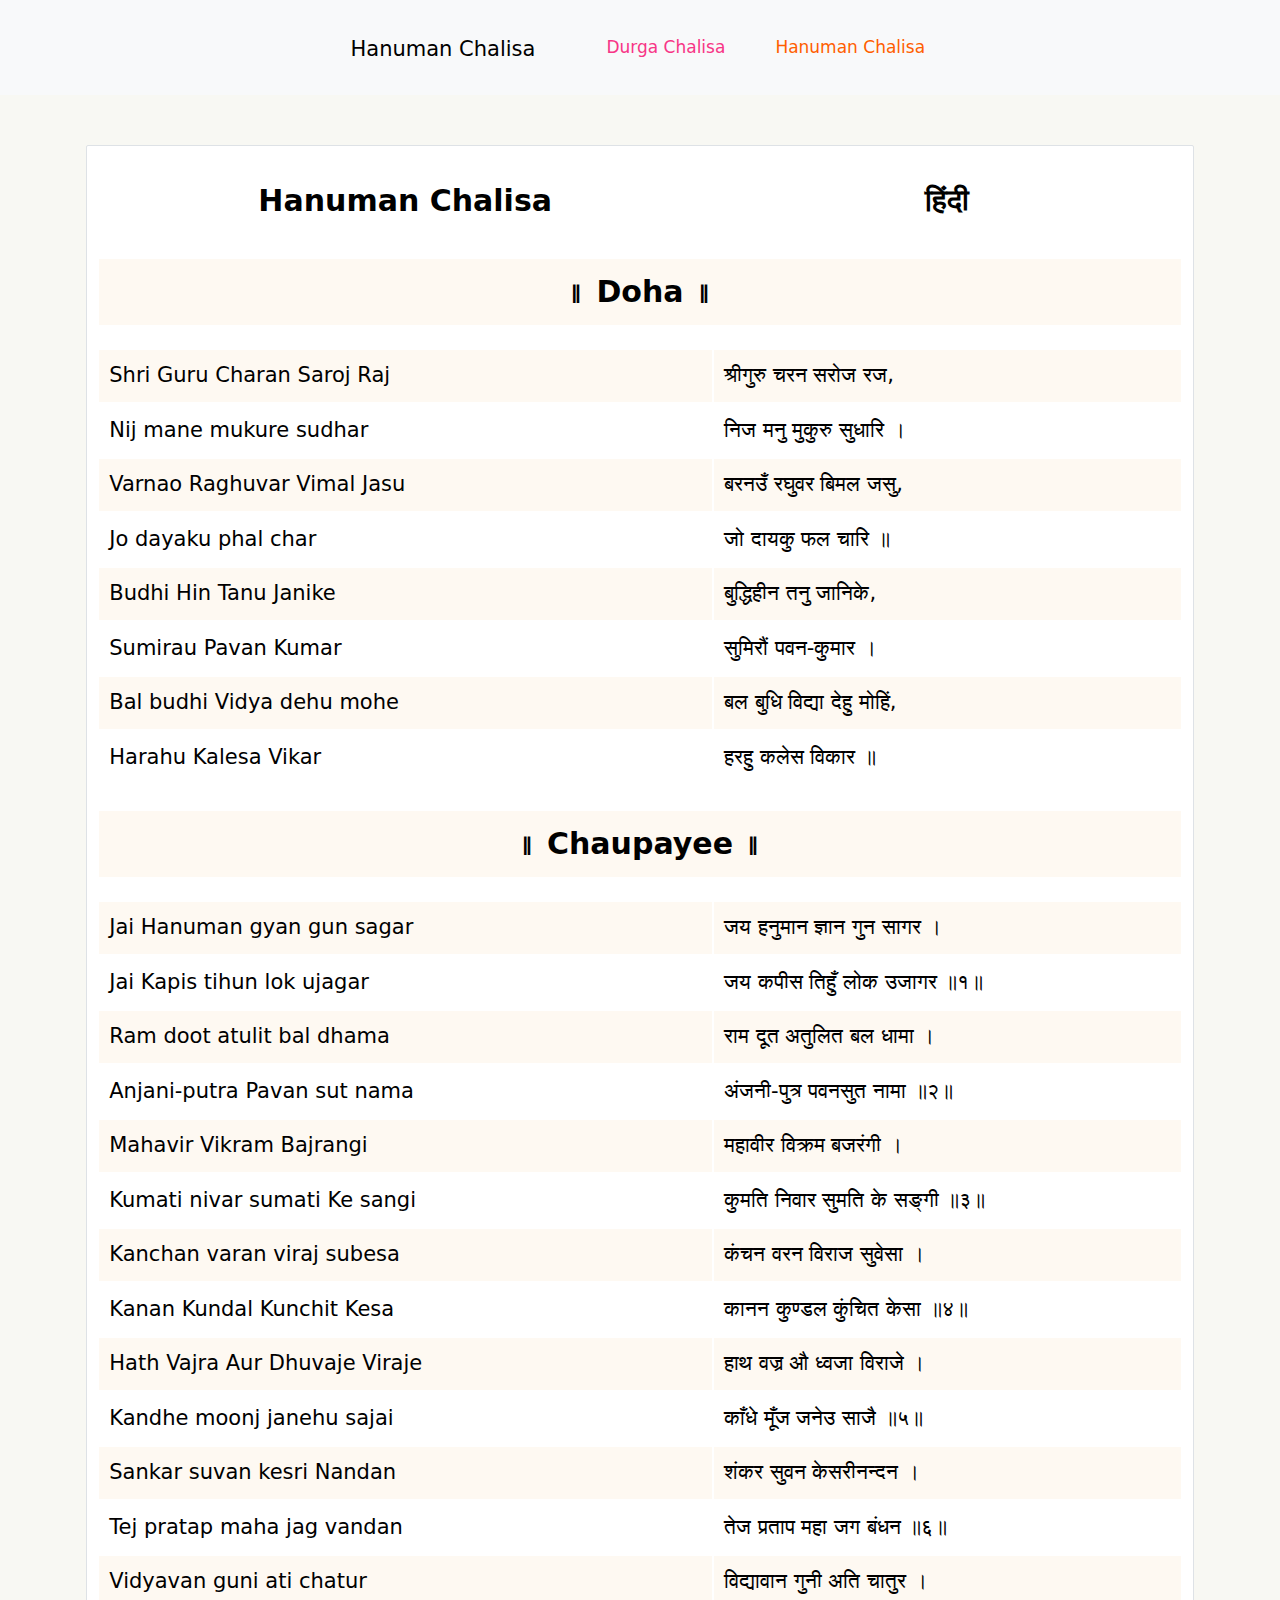
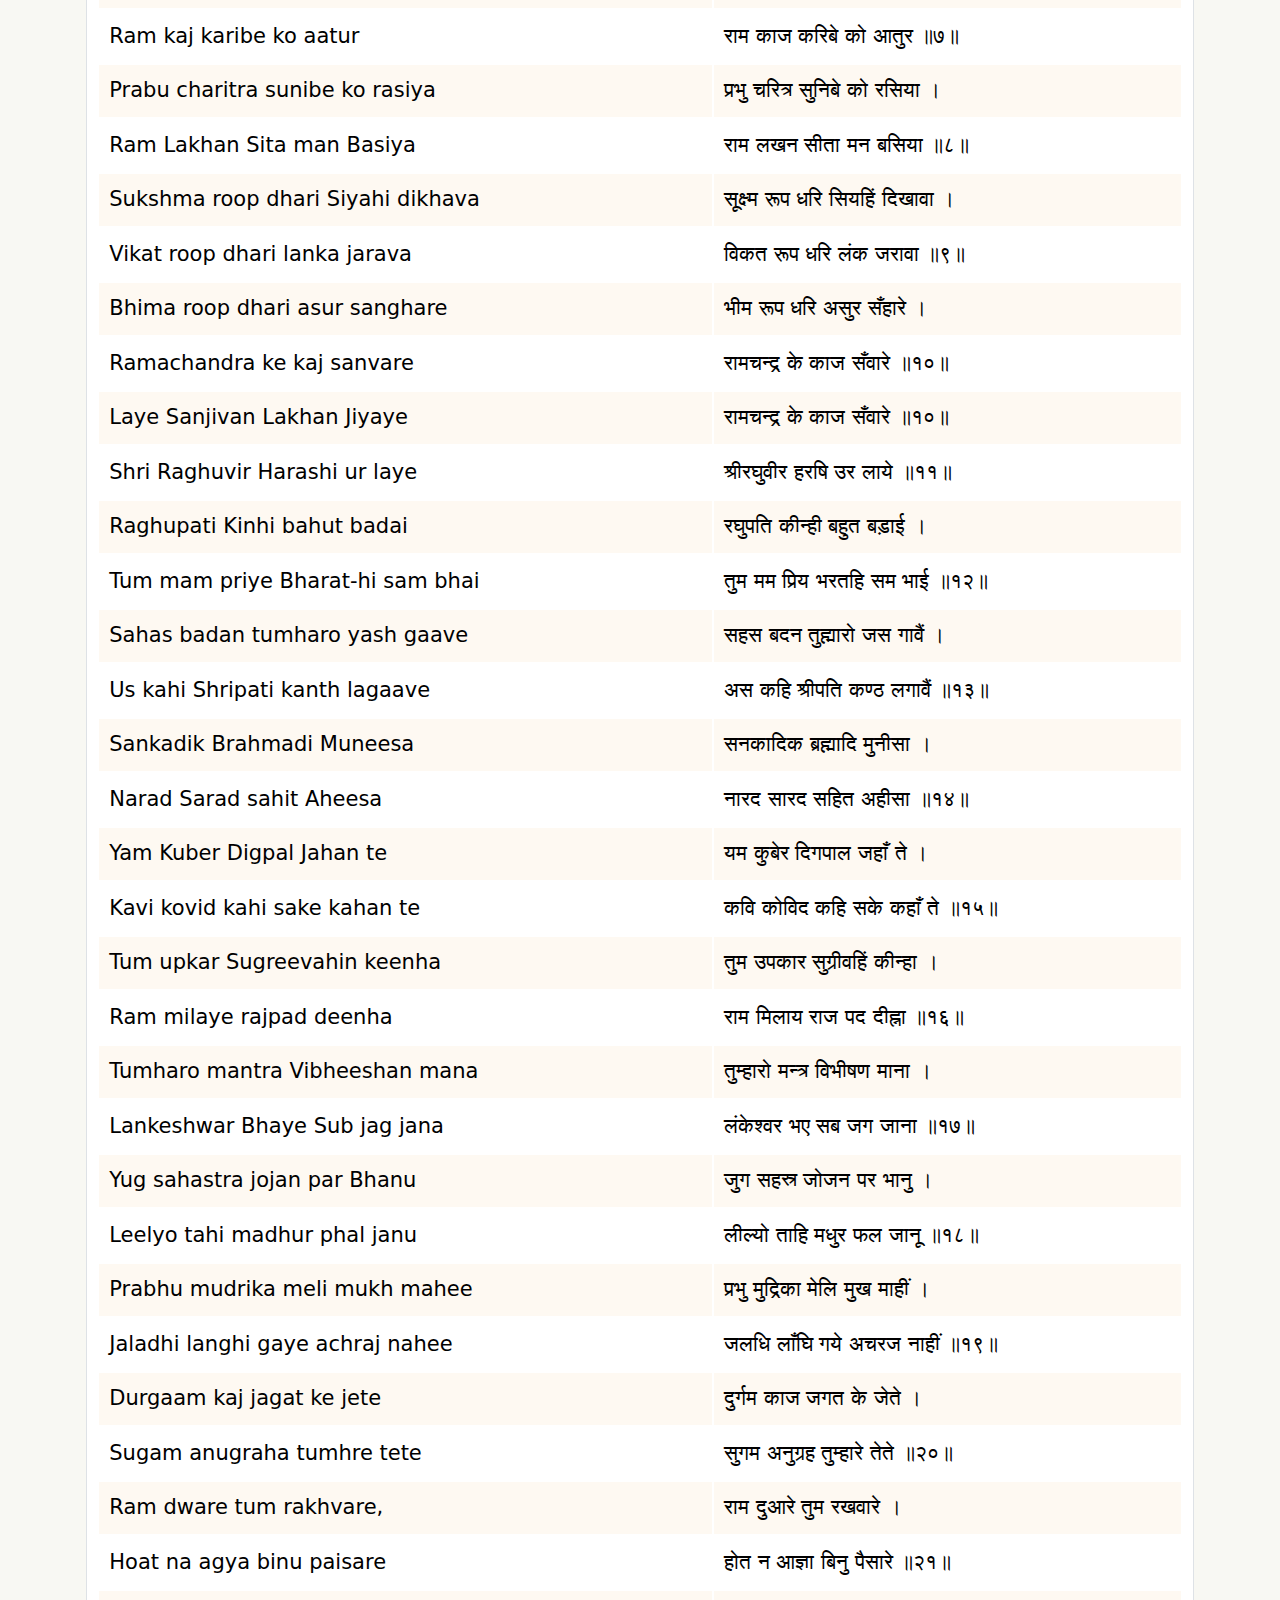
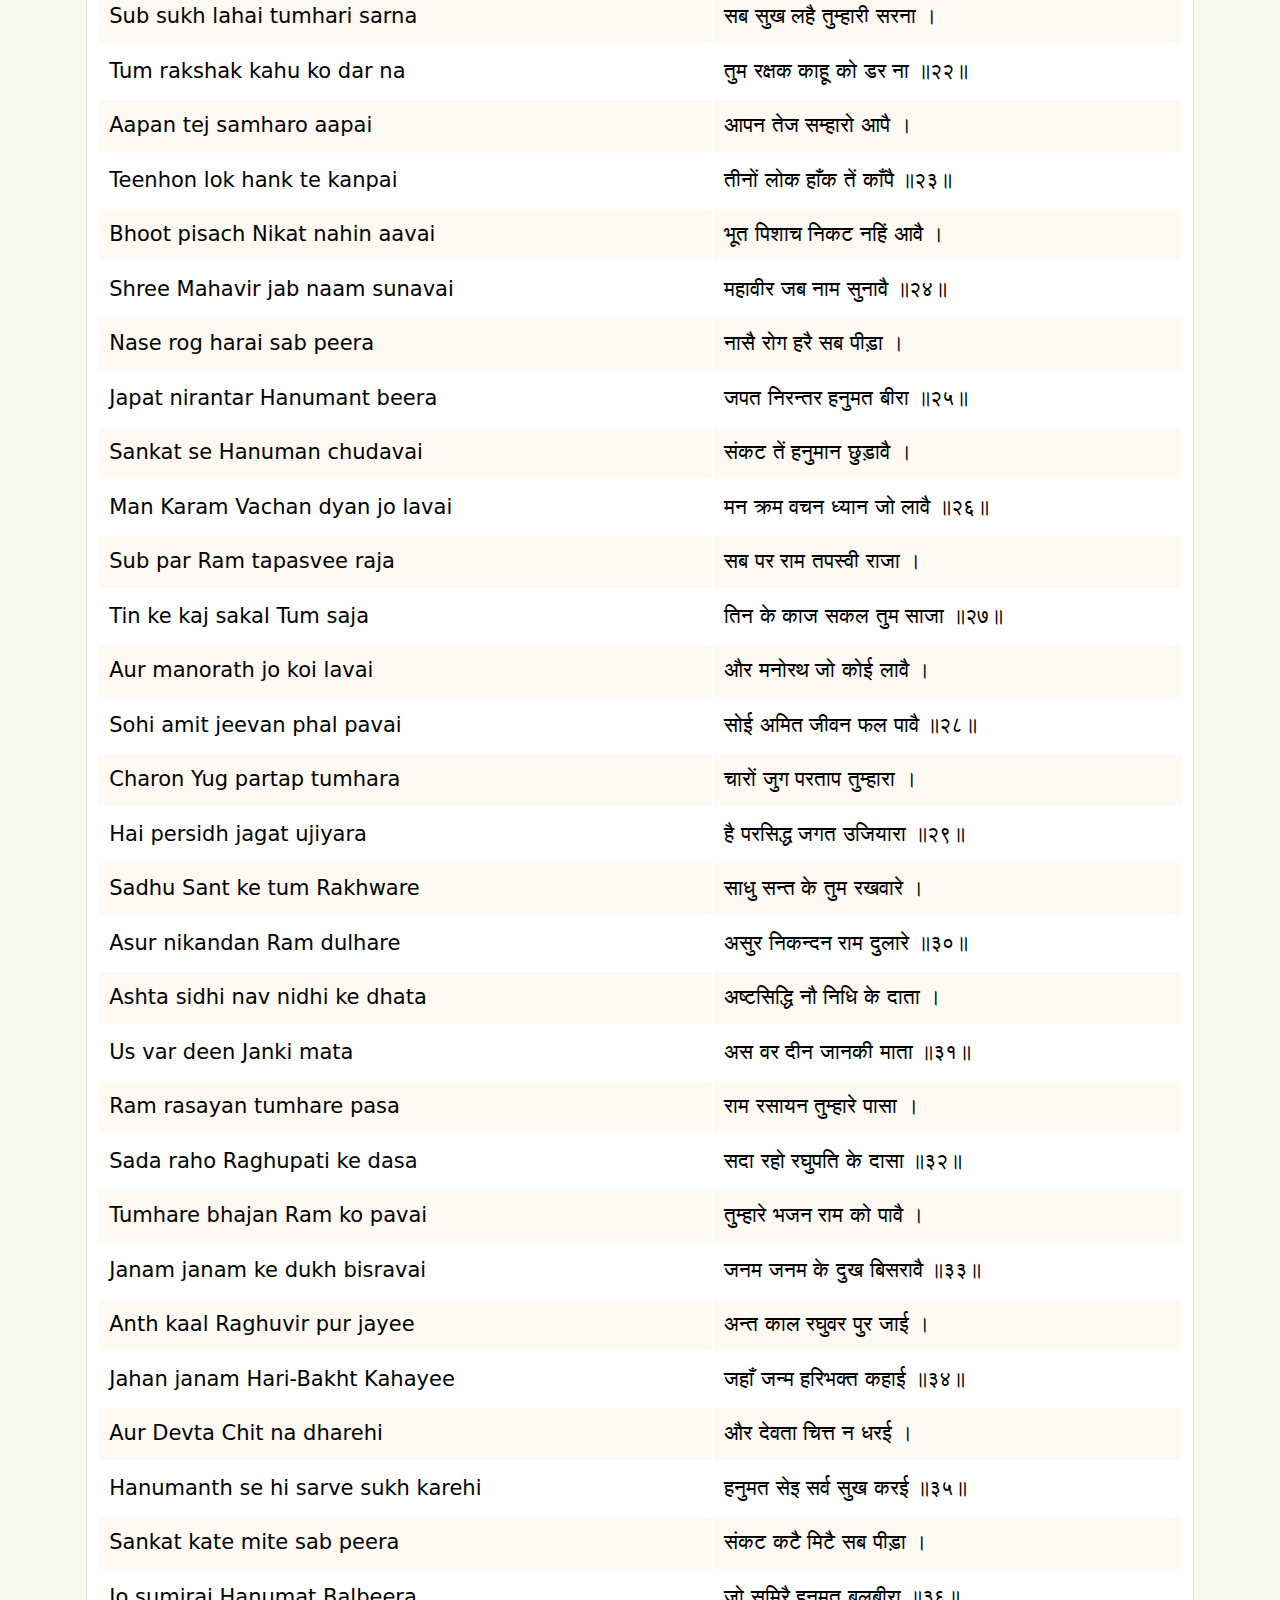
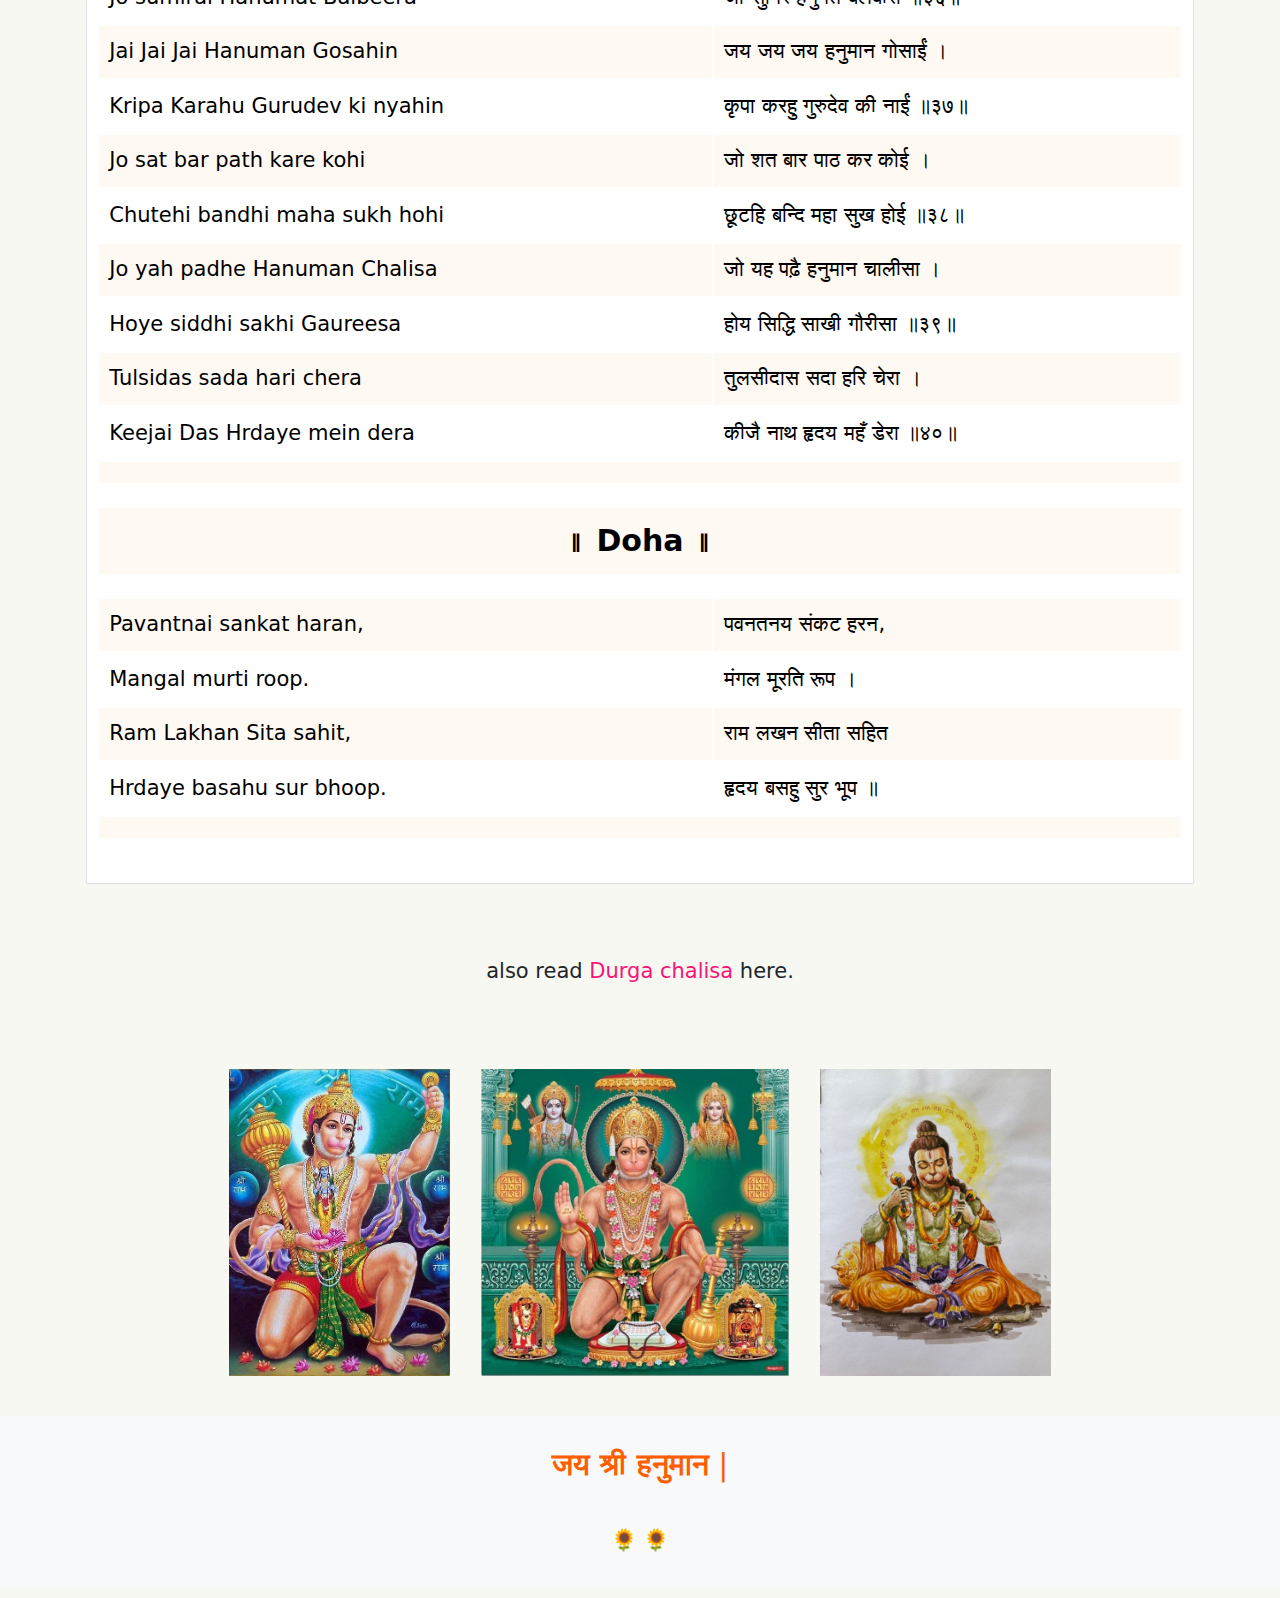
<file: index.html>
<!DOCTYPE html>
<html lang="en">

<head>
    <meta charset="utf-8">
    <meta http-equiv="X-UA-Compatible" content="IE=edge">
    <meta name="viewport" content="width=device-width, initial-scale=1.0">
    <title>Hanuman Chalisa | हनुमान चालीसा (हिंदी & English)</title>
    <meta name="description"
        content="Read Hanuman Chalisa in हिंदी & English -बड़े अक्षर| Pavantnai sankat haran, Mangal murti roop || Ram Lakhan Sita sahit, Hrdaye basahu sur bhoop. Explore the profound verses dedicated to Lord Hanuman. ">
    <meta name="keywords"
        content="Hanuman, hanuman chalisa, lord hanuman, hanuman ji, jai hanuman, hanuman chalisa big font, Hanuman Chalisa English, bajarang bali, Shri Hanuman Chalisa in Hindi, hanuman chalisa full">
    <meta name="author" content="Atishay Tuli">
    <link rel="stylesheet" href="https://cdn.jsdelivr.net/npm/bootstrap@5.3.3/dist/css/bootstrap.min.css">
    <link rel="stylesheet" href="style.css">
    <link rel="apple-touch-icon" sizes="180x180" href="./favicon_io/apple-touch-icon.png">
    <link rel="icon" type="image/png" sizes="32x32" href="./favicon_io/favicon-32x32.png">
    <link rel="icon" type="image/png" sizes="16x16" href="./favicon_io/favicon-16x16.png">
    <link rel="manifest" href="/site.webmanifest">
</head>

<body>
    <nav class="navbar navbar-expand-lg bg-body-tertiary">
        <div class="container-fluid mx-auto p-2" style="width: 600px;">
            <a class="navbar-brand" href="index.html"><span>Hanuman Chalisa</span></a>
            <button class="navbar-toggler" type="button" data-bs-toggle="collapse"
                data-bs-target="#navbarSupportedContent" aria-controls="navbarSupportedContent" aria-expanded="false"
                aria-label="Toggle navigation" style="font-size: 0.8rem; padding: 0.2rem 0.3rem;">
                <span class="navbar-toggler-icon"></span>
            </button>
            <div class="collapse navbar-collapse" id="navbarSupportedContent">
                <a href="durgachalisa.html" class="navbar-nav"> <span>Durga Chalisa</span> </a>
                <a href="index.html" class="navbar-nav"> Hanuman Chalisa </a>
            </div>
        </div>
    </nav>
    <div id="banner">
        <img src="./assets/hanumanjibanner.png" alt="hanumanji-banner">
    </div>
    <main>
        <div class="container">
            <table class="table">
                <thead>
                    <tr>
                        <th style="text-align: center;"> Hanuman Chalisa</th>
                        <th style="text-align: center;"> हिंदी </th>
                    </tr>
                </thead>
                <tbody>
                    <tr>
                        <td colspan="2"> </td>
                    </tr>
                    <tr>
                        <th colspan="2" style="text-align: center;">॥ Doha ॥ </th>
                    </tr>
                    <tr>
                        <td colspan="2"> </td>
                    </tr>
                    <tr>
                        <td> Shri Guru Charan Saroj Raj</td>
                        <td> श्रीगुरु चरन सरोज रज, </td>
                    </tr>
                    <tr>
                        <td> Nij mane mukure sudhar</td>
                        <td> निज मनु मुकुरु सुधारि । </td>
                    </tr>
                    <tr>
                        <td> Varnao Raghuvar Vimal Jasu</td>
                        <td> बरनउँ रघुवर बिमल जसु, </td>
                    </tr>
                    <tr>
                        <td> Jo dayaku phal char</td>
                        <td> जो दायकु फल चारि ॥</td>
                    </tr>
                    <tr>
                        <td> Budhi Hin Tanu Janike</td>
                        <td> बुद्धिहीन तनु जानिके,</td>
                    </tr>
                    <tr>
                        <td> Sumirau Pavan Kumar</td>
                        <td> सुमिरौं पवन-कुमार ।</td>
                    </tr>
                    <tr>
                        <td> Bal budhi Vidya dehu mohe</td>
                        <td> बल बुधि विद्या देहु मोहिं, </td>
                    </tr>
                    <tr>
                        <td> Harahu Kalesa Vikar</td>
                        <td> हरहु कलेस विकार ॥</td>
                    </tr>
                    <tr></tr>
                    <tr>
                        <td colspan="2"> </td>
                    </tr>
                    <tr>
                        <th colspan="2" style="text-align: center;">॥ Chaupayee ॥</th>
                    </tr>
                    <tr>
                        <td colspan="2"> </td>
                    </tr>
                    <tr>
                        <td> Jai Hanuman gyan gun sagar</td>
                        <td> जय हनुमान ज्ञान गुन सागर ।</td>
                    </tr>
                    <tr>
                        <td>Jai Kapis tihun lok ujagar</td>
                        <td> जय कपीस तिहुँ लोक उजागर ॥१॥ </td>
                    </tr>
                    <tr>
                        <td> Ram doot atulit bal dhama</td>
                        <td> राम दूत अतुलित बल धामा ।</td>
                    </tr>
                    <tr>
                        <td> Anjani-putra Pavan sut nama</td>
                        <td> अंजनी-पुत्र पवनसुत नामा ॥२॥ </td>
                    </tr>
                    <tr>
                        <td> Mahavir Vikram Bajrangi</td>
                        <td> महावीर विक्रम बजरंगी ।</td>
                    </tr>
                    <tr>
                        <td> Kumati nivar sumati Ke sangi</td>
                        <td> कुमति निवार सुमति के सङ्गी ॥३॥ </td>
                    </tr>
                    <tr>
                        <td> Kanchan varan viraj subesa</td>
                        <td> कंचन वरन विराज सुवेसा । </td>
                    </tr>
                    <tr>
                        <td> Kanan Kundal Kunchit Kesa</td>
                        <td> कानन कुण्डल कुंचित केसा ॥४॥ </td>
                    </tr>
                    <tr>
                        <td> Hath Vajra Aur Dhuvaje Viraje</td>
                        <td> हाथ वज्र औ ध्वजा विराजे । </td>
                    </tr>
                    <tr>
                        <td> Kandhe moonj janehu sajai</td>
                        <td> काँधे मूँज जनेउ साजै ॥५॥ </td>
                    </tr>
                    <tr>
                        <td> Sankar suvan kesri Nandan</td>
                        <td> शंकर सुवन केसरीनन्दन । </td>
                    </tr>
                    <tr>
                        <td> Tej pratap maha jag vandan</td>
                        <td> तेज प्रताप महा जग बंधन ॥६॥ </td>
                    </tr>
                    <td> Vidyavan guni ati chatur</td>
                    <td> विद्यावान गुनी अति चातुर ।</td>
                    </tr>
                    <tr>
                        <td> Ram kaj karibe ko aatur</td>
                        <td> राम काज करिबे को आतुर ॥७॥ </td>
                    </tr>
                    <tr>
                        <td> Prabu charitra sunibe ko rasiya</td>
                        <td> प्रभु चरित्र सुनिबे को रसिया ।</td>
                    </tr>
                    <tr>
                        <td> Ram Lakhan Sita man Basiya</td>
                        <td> राम लखन सीता मन बसिया ॥८॥</td>
                    </tr>
                    <tr>
                        <td> Sukshma roop dhari Siyahi dikhava</td>
                        <td> सूक्ष्म रूप धरि सियहिं दिखावा ।</td>
                    </tr>
                    <tr>
                        <td> Vikat roop dhari lanka jarava</td>
                        <td> विकत रूप धरि लंक जरावा ॥९॥</td>
                    </tr>
                    <tr>
                        <td> Bhima roop dhari asur sanghare</td>
                        <td> भीम रूप धरि असुर सँहारे ।</td>
                    </tr>
                    <tr>
                        <td> Ramachandra ke kaj sanvare</td>
                        <td> रामचन्द्र के काज सँवारे ॥१०॥</td>
                    </tr>
                    <td> Laye Sanjivan Lakhan Jiyaye</td>
                    <td> रामचन्द्र के काज सँवारे ॥१०॥</td>
                    </tr>
                    <tr>
                        <td> Shri Raghuvir Harashi ur laye</td>
                        <td> श्रीरघुवीर हरषि उर लाये ॥११॥</td>
                    </tr>

                    <tr>
                        <td>Raghupati Kinhi bahut badai</td>
                        <td>रघुपति कीन्ही बहुत बड़ाई । </td>
                    </tr>
                    <tr>
                        <td>Tum mam priye Bharat-hi sam bhai</td>
                        <td>तुम मम प्रिय भरतहि सम भाई ॥१२॥</td>
                    </tr>
                    <tr>
                        <td>Sahas badan tumharo yash gaave</td>
                        <td>सहस बदन तुह्मारो जस गावैं ।</td>
                    </tr>
                    <tr>
                        <td>Us kahi Shripati kanth lagaave</td>
                        <td>अस कहि श्रीपति कण्ठ लगावैं ॥१३॥</td>
                    </tr>
                    <tr>
                        <td>Sankadik Brahmadi Muneesa</td>
                        <td>सनकादिक ब्रह्मादि मुनीसा ।</td>
                    </tr>
                    <tr>
                        <td>Narad Sarad sahit Aheesa</td>
                        <td>नारद सारद सहित अहीसा ॥१४॥</td>
                    </tr>
                    <tr>
                        <td>Yam Kuber Digpal Jahan te</td>
                        <td>यम कुबेर दिगपाल जहाँ ते ।</td>
                    </tr>
                    <tr>
                        <td>Kavi kovid kahi sake kahan te</td>
                        <td>कवि कोविद कहि सके कहाँ ते ॥१५॥</td>
                    </tr>
                    <tr>
                        <td>Tum upkar Sugreevahin keenha</td>
                        <td>तुम उपकार सुग्रीवहिं कीन्हा । </td>
                    </tr>
                    <tr>
                        <td>Ram milaye rajpad deenha</td>
                        <td>राम मिलाय राज पद दीह्ना ॥१६॥ </td>
                    </tr>
                    <tr>
                        <td>Tumharo mantra Vibheeshan mana</td>
                        <td>तुम्हारो मन्त्र विभीषण माना ।</td>
                    </tr>
                    <tr>
                        <td>Lankeshwar Bhaye Sub jag jana</td>
                        <td>लंकेश्वर भए सब जग जाना ॥१७॥</td>
                    </tr>
                    <tr>
                        <td>Yug sahastra jojan par Bhanu</td>
                        <td>जुग सहस्र जोजन पर भानु ।</td>
                    </tr>
                    <tr>
                        <td>Leelyo tahi madhur phal janu</td>
                        <td>लील्यो ताहि मधुर फल जानू ॥१८॥</td>
                    </tr>
                    <tr>
                        <td>Prabhu mudrika meli mukh mahee</td>
                        <td>प्रभु मुद्रिका मेलि मुख माहीं ।</td>
                    </tr>
                    <tr>
                        <td>Jaladhi langhi gaye achraj nahee</td>
                        <td>जलधि लाँघि गये अचरज नाहीं ॥१९॥</td>
                    </tr>
                    <tr>
                        <td>Durgaam kaj jagat ke jete</td>
                        <td>दुर्गम काज जगत के जेते । </td>
                    </tr>
                    <tr>
                        <td>Sugam anugraha tumhre tete</td>
                        <td>सुगम अनुग्रह तुम्हारे तेते ॥२०॥</td>
                    </tr>
                    <tr>
                        <td>Ram dware tum rakhvare,</td>
                        <td>राम दुआरे तुम रखवारे ।</td>
                    </tr>
                    <tr>
                        <td>Hoat na agya binu paisare</td>
                        <td>होत न आज्ञा बिनु पैसारे ॥२१॥</td>
                    </tr>
                    <tr>
                        <td>Sub sukh lahai tumhari sarna</td>
                        <td>सब सुख लहै तुम्हारी सरना ।</td>
                    </tr>
                    <tr>
                        <td>Tum rakshak kahu ko dar na</td>
                        <td>तुम रक्षक काहू को डर ना ॥२२॥</td>
                    </tr>
                    <tr>
                        <td>Aapan tej samharo aapai</td>
                        <td>आपन तेज सम्हारो आपै ।</td>
                    </tr>
                    <tr>
                        <td>Teenhon lok hank te kanpai</td>
                        <td>तीनों लोक हाँक तें काँपै ॥२३॥</td>
                    </tr>
                    <tr>
                        <td>Bhoot pisach Nikat nahin aavai</td>
                        <td>भूत पिशाच निकट नहिं आवै ।</td>
                    </tr>
                    <tr>
                        <td>Shree Mahavir jab naam sunavai</td>
                        <td>महावीर जब नाम सुनावै ॥२४॥</td>
                    </tr>
                    <tr>
                        <td>Nase rog harai sab peera</td>
                        <td>नासै रोग हरै सब पीड़ा ।</td>
                    </tr>
                    <tr>
                        <td>Japat nirantar Hanumant beera</td>
                        <td>जपत निरन्तर हनुमत बीरा ॥२५॥ </td>
                    </tr>
                    <tr>
                        <td>Sankat se Hanuman chudavai</td>
                        <td>संकट तें हनुमान छुड़ावै ।</td>
                    </tr>
                    <tr>
                        <td>Man Karam Vachan dyan jo lavai</td>
                        <td>मन क्रम वचन ध्यान जो लावै ॥२६॥</td>
                    </tr>
                    <tr>
                        <td>Sub par Ram tapasvee raja</td>
                        <td>सब पर राम तपस्वी राजा । </td>
                    </tr>
                    <tr>
                        <td>Tin ke kaj sakal Tum saja</td>
                        <td>तिन के काज सकल तुम साजा ॥२७॥</td>
                    </tr>
                    <tr>
                        <td>Aur manorath jo koi lavai</td>
                        <td>और मनोरथ जो कोई लावै ।</td>
                    </tr>
                    <tr>
                        <td>Sohi amit jeevan phal pavai</td>
                        <td>सोई अमित जीवन फल पावै ॥२८॥</td>
                    </tr>
                    <tr>
                        <td>Charon Yug partap tumhara</td>
                        <td>चारों जुग परताप तुम्हारा ।</td>
                    </tr>
                    <tr>
                        <td>Hai persidh jagat ujiyara</td>
                        <td>है परसिद्ध जगत उजियारा ॥२९॥</td>
                    </tr>
                    <tr>
                        <td>Sadhu Sant ke tum Rakhware</td>
                        <td>साधु सन्त के तुम रखवारे ।</td>
                    </tr>
                    <tr>
                        <td>Asur nikandan Ram dulhare</td>
                        <td>असुर निकन्दन राम दुलारे ॥३०॥</td>
                    </tr>
                    <tr>
                        <td>Ashta sidhi nav nidhi ke dhata</td>
                        <td>अष्टसिद्धि नौ निधि के दाता ।</td>
                    </tr>
                    <tr>
                        <td>Us var deen Janki mata</td>
                        <td>अस वर दीन जानकी माता ॥३१॥</td>
                    </tr>
                    <tr>
                        <td>Ram rasayan tumhare pasa</td>
                        <td>राम रसायन तुम्हारे पासा ।</td>
                    </tr>
                    <tr>
                        <td>Sada raho Raghupati ke dasa</td>
                        <td>सदा रहो रघुपति के दासा ॥३२॥</td>
                    </tr>
                    <tr>
                        <td>Tumhare bhajan Ram ko pavai</td>
                        <td>तुम्हारे भजन राम को पावै ।</td>
                    </tr>
                    <tr>
                        <td>Janam janam ke dukh bisravai</td>
                        <td>जनम जनम के दुख बिसरावै ॥३३॥</td>
                    </tr>
                    <tr>
                        <td>Anth kaal Raghuvir pur jayee</td>
                        <td>अन्त काल रघुवर पुर जाई ।</td>
                    </tr>
                    <tr>
                        <td>Jahan janam Hari-Bakht Kahayee</td>
                        <td>जहाँ जन्म हरिभक्त कहाई ॥३४॥</td>
                    </tr>
                    <tr>
                        <td>Aur Devta Chit na dharehi</td>
                        <td>और देवता चित्त न धरई ।</td>
                    </tr>
                    <tr>
                        <td>Hanumanth se hi sarve sukh karehi</td>
                        <td>हनुमत सेइ सर्व सुख करई ॥३५॥</td>
                    </tr>
                    <tr>
                        <td>Sankat kate mite sab peera</td>
                        <td>संकट कटै मिटै सब पीड़ा ।</td>
                    </tr>
                    <tr>
                        <td>Jo sumirai Hanumat Balbeera</td>
                        <td>जो सुमिरै हनुमत बलबीरा ॥३६॥</td>
                    </tr>
                    <tr>
                        <td>Jai Jai Jai Hanuman Gosahin</td>
                        <td>जय जय जय हनुमान गोसाईं ।</td>
                    </tr>
                    <tr>
                        <td>Kripa Karahu Gurudev ki nyahin</td>
                        <td>कृपा करहु गुरुदेव की नाईं ॥३७॥</td>
                    </tr>
                    <tr>
                        <td>Jo sat bar path kare kohi</td>
                        <td>जो शत बार पाठ कर कोई ।</td>
                    </tr>
                    <tr>
                        <td>Chutehi bandhi maha sukh hohi</td>
                        <td>छूटहि बन्दि महा सुख होई ॥३८॥</td>
                    </tr>
                    <tr>
                        <td>Jo yah padhe Hanuman Chalisa</td>
                        <td>जो यह पढ़ै हनुमान चालीसा ।</td>
                    </tr>
                    <tr>
                        <td>Hoye siddhi sakhi Gaureesa</td>
                        <td>होय सिद्धि साखी गौरीसा ॥३९॥</td>
                    </tr>
                    <tr>
                        <td>Tulsidas sada hari chera</td>
                        <td>तुलसीदास सदा हरि चेरा ।</td>
                    </tr>
                    <tr>
                        <td>Keejai Das Hrdaye mein dera</td>
                        <td>कीजै नाथ हृदय महँ डेरा ॥४०॥ </td>
                    </tr>
                    <tr>
                        <td colspan="2"> </td>
                    </tr>
                    <tr>
                        <td colspan="2"> </td>
                    </tr>
                    <tr>
                        <th colspan="2" style="text-align: center;">॥ Doha ॥ </th>
                    </tr>
                    <tr>
                        <td> </td>
                        <td> </td>
                    </tr>
                    <tr>
                        <td>Pavantnai sankat haran,</td>
                        <td>पवनतनय संकट हरन,</td>
                    </tr>
                    <tr>
                        <td>Mangal murti roop.</td>
                        <td>मंगल मूरति रूप ।</td>
                    </tr>
                    <tr>
                        <td>Ram Lakhan Sita sahit,</td>
                        <td>राम लखन सीता सहित</td>
                    </tr>
                    <tr>
                        <td>Hrdaye basahu sur bhoop.</td>
                        <td>हृदय बसहु सुर भूप ॥</td>
                    </tr>

                    <tr>
                        <td colspan="2"></td>
                    </tr>
                    <tr>
                        <td colspan="2"> </td>
                    </tr>
                </tbody>
            </table>
        </div><br>
        <div id="durgachalisa" class="text-center">
            <p>also read <a href="durgachalisa.html">Durga chalisa</a> here.</p>
        </div>
        <div class="container">
            <div class="row justify-content-center">
                <div class="col-md-6" id="phone-image">
                    <img src="./assets/hanumanji.jpg" class="img-fluid" alt="Hanuman Ji">
                </div>
            </div>
        </div>
    </main>
    <div class="container">
        <div class="row justify-content-center image-container">
            <div class="col-auto">
                <img src="./assets/bajarangbali.png" alt="hanumanji-img-main">
            </div>
            <div class="col-auto">
                <img src="./assets/hanumnji1.png" alt="hanumanji-img-main">
            </div>
            <div class="col-auto">
                <img src="./assets/hanumanji2.jpg" alt="hanumanji-img">
            </div>
        </div>
    </div>
    <footer class="bg-light text-center py-4">
        <div>
            <h5><b>जय श्री हनुमान</b> |</h5>
            <br>
            <span class="flower">&#x1F33B;</span>
            <span class="flower">&#x1F33B;</span> 
        </div>
    </footer>

    <script src="https://cdn.jsdelivr.net/npm/bootstrap@5.3.3/dist/js/bootstrap.bundle.min.js"></script>
</body>

</html>
</file>
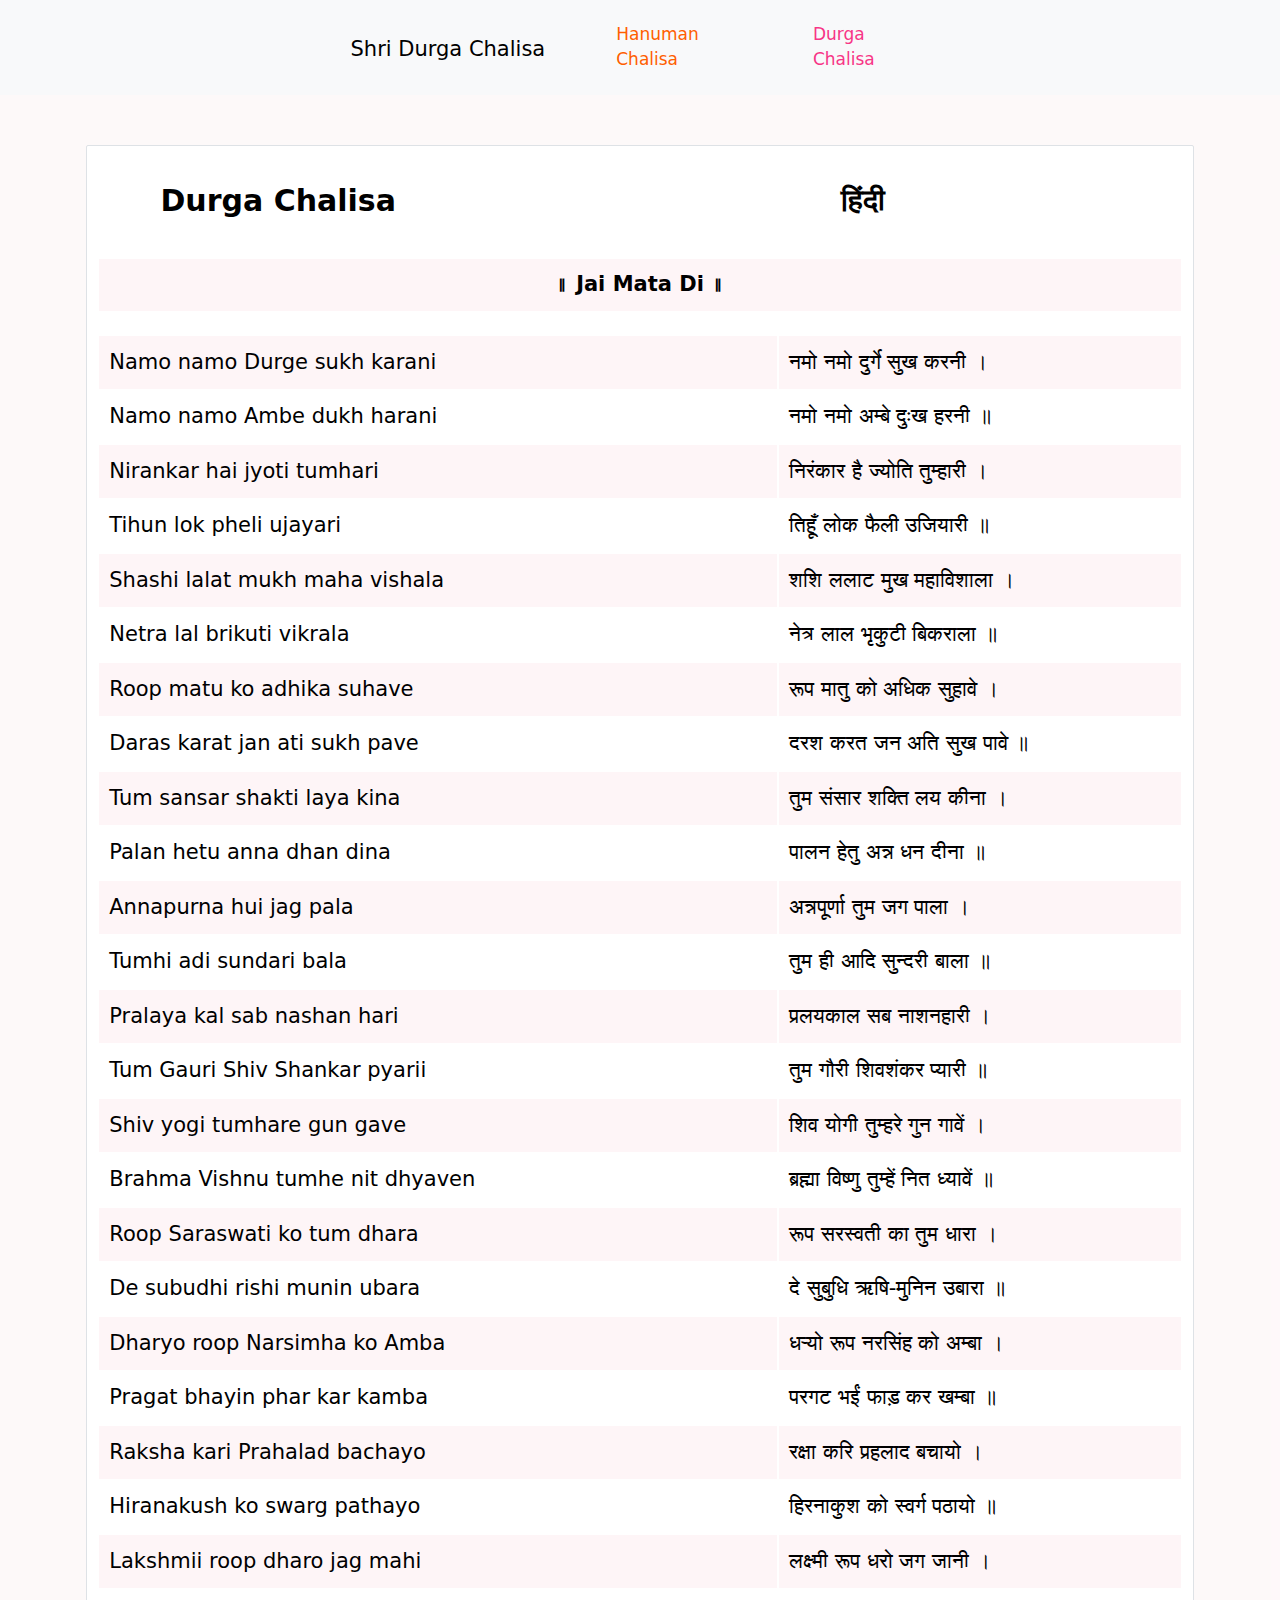
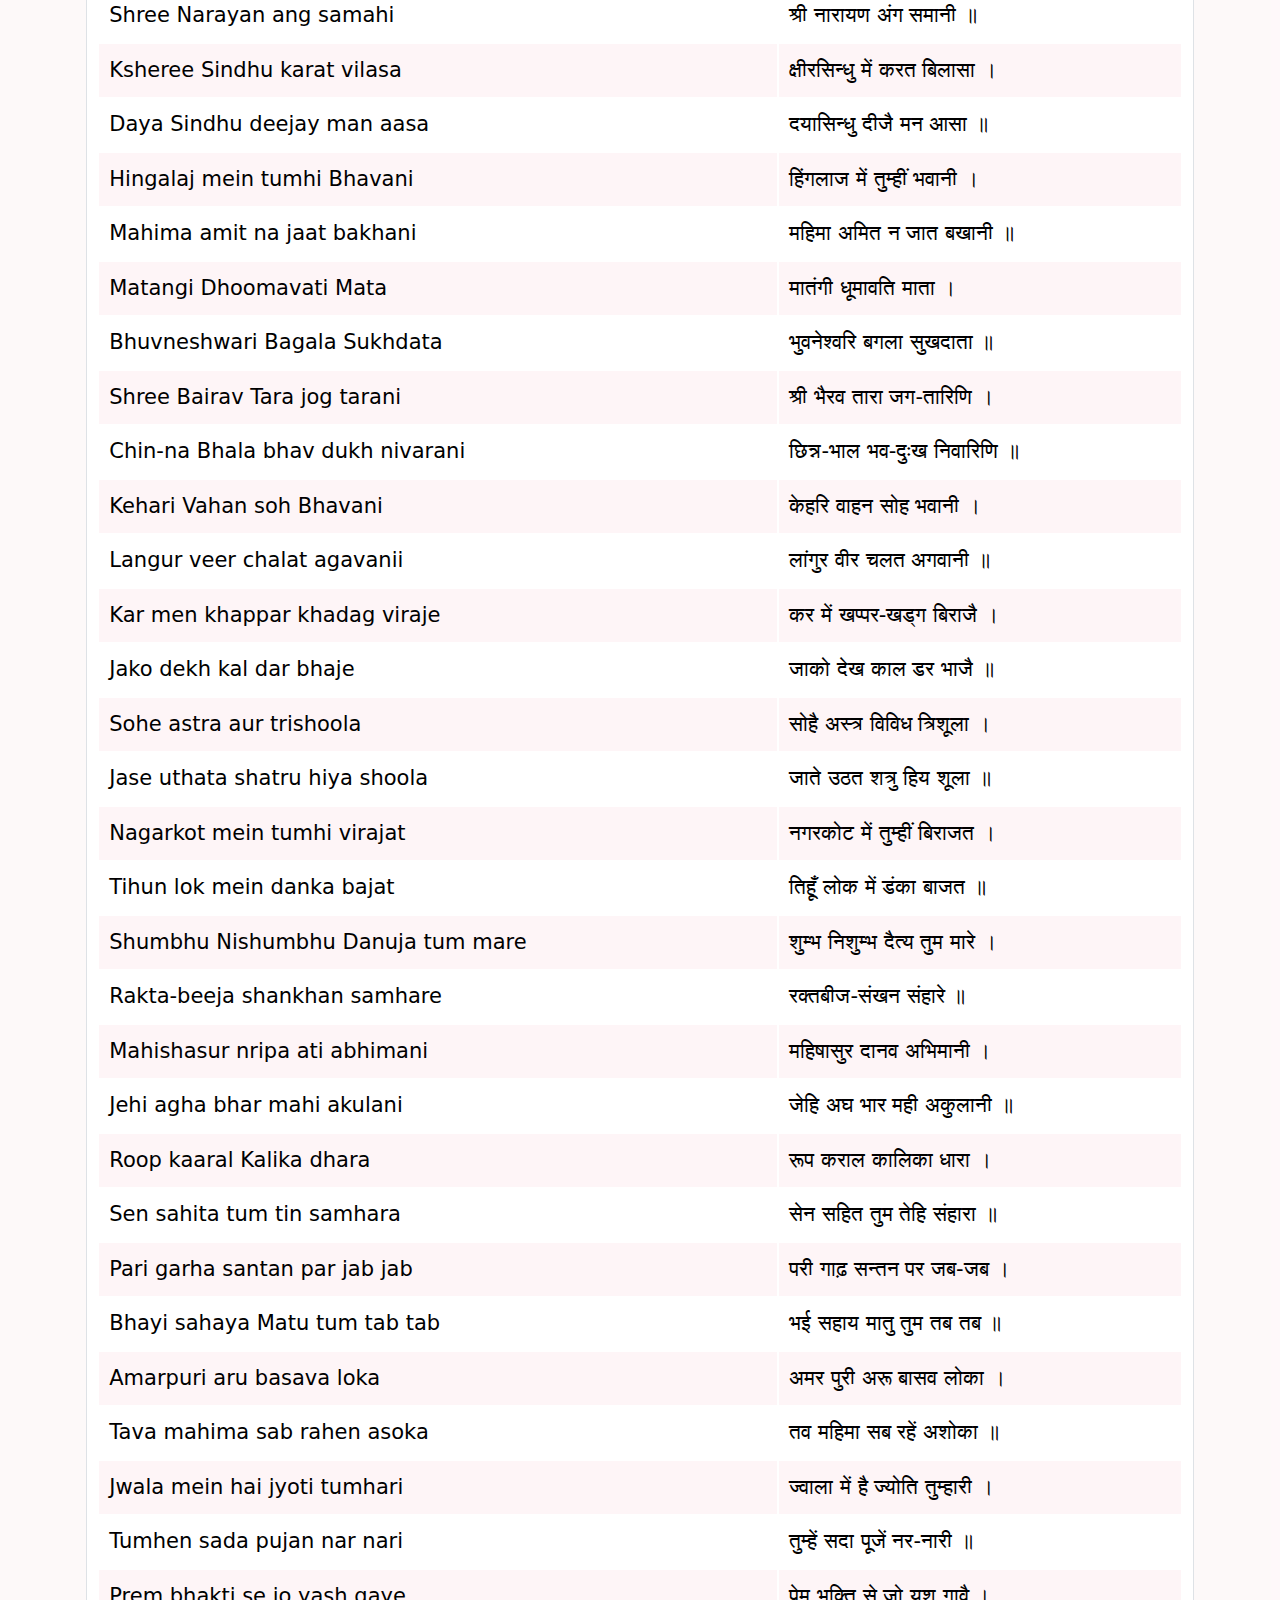
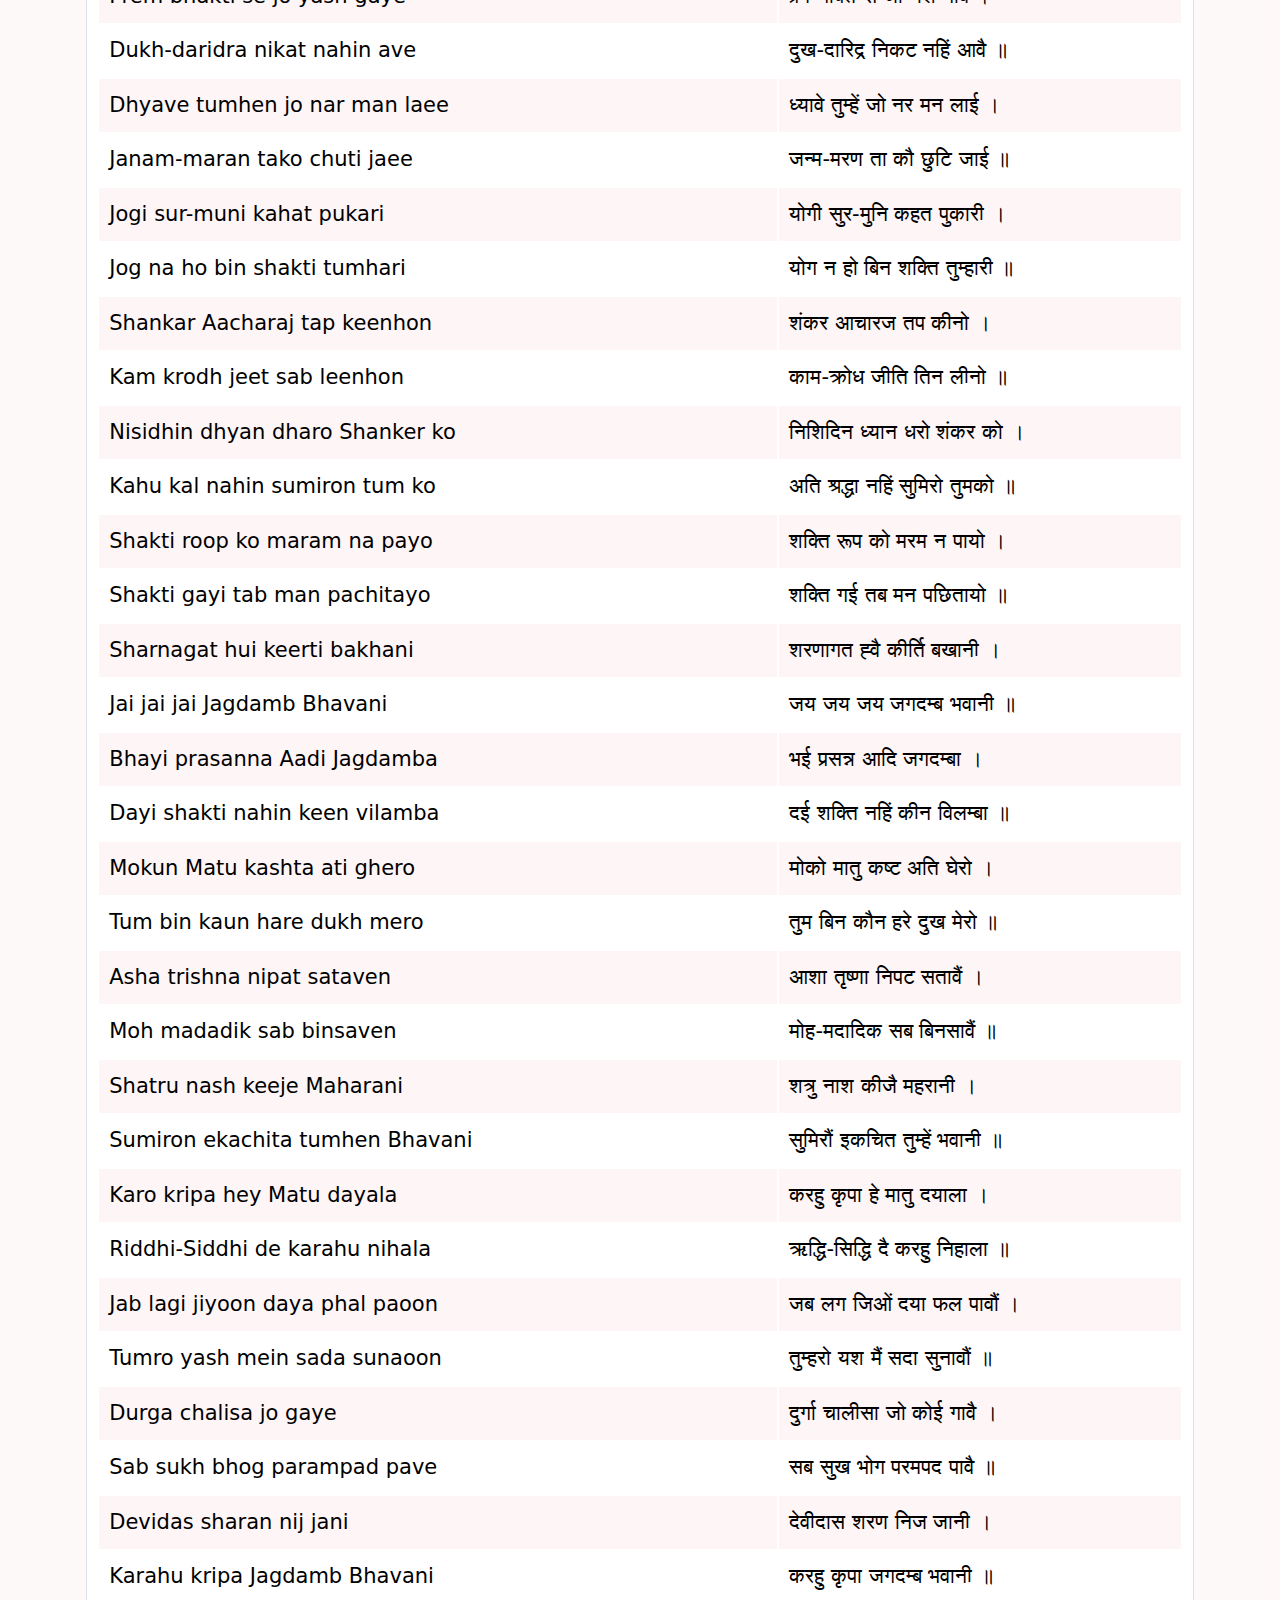
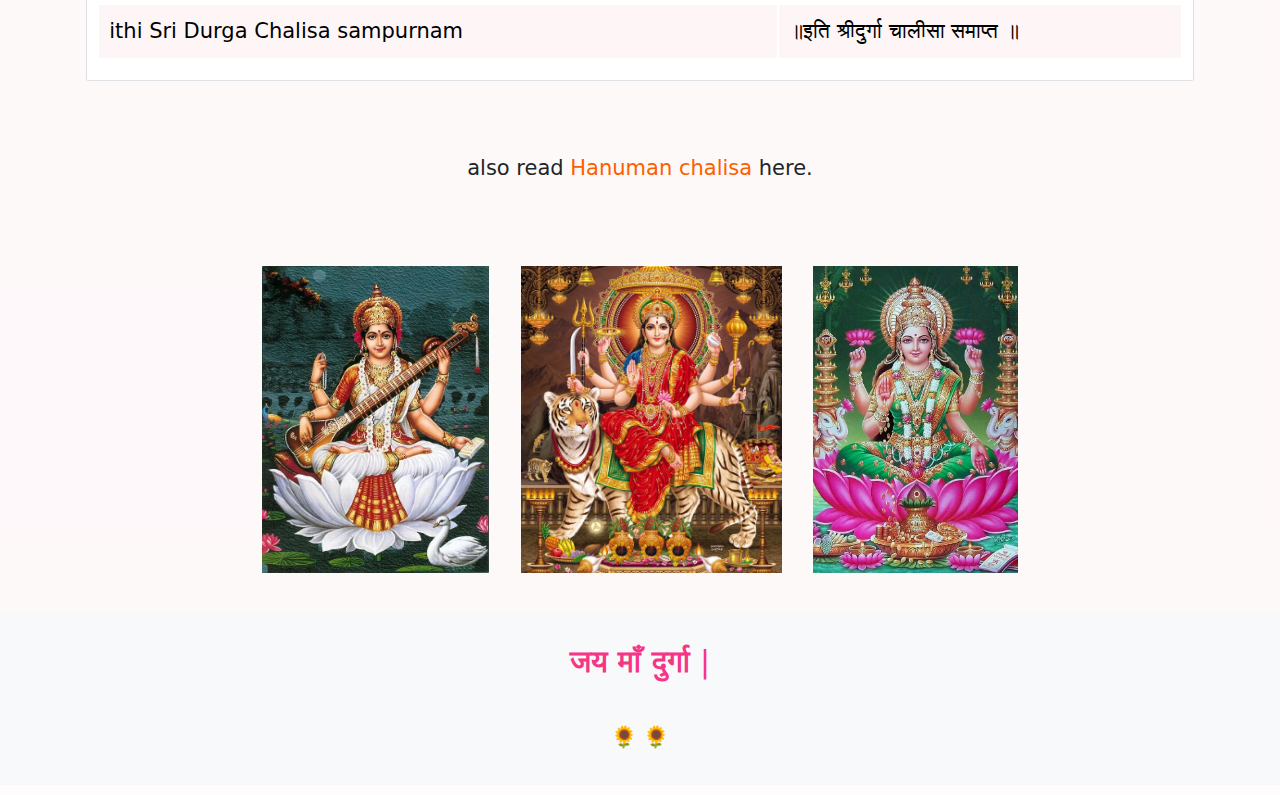
<file: durgachalisa.html>
<!DOCTYPE html>
<html lang="en">

<head>
    <meta charset="utf-8">
    <meta http-equiv="X-UA-Compatible" content="IE=edge">
    <meta name="viewport" content="width=device-width, initial-scale=1.0">
    <title>Durga Chalisa | दुर्गा चालीसा (हिंदी & English)</title>
    <meta name="description"
        content="Read Durga Chalisa in हिंदी & English -big font size| Namo namo Durge sukh karani, Namo namo Ambe dukh harani | Explore the profound verses dedicated to Maa Durga. ">
    <meta name="keywords"
        content="Durga maa, durga chalisa, durga chalisa big text, jai mata di, durga mata, jai durga, durga Chalisa English, durga Chalisa in Hindi, durga chalisa full">
    <meta name="author" content="Atishay Tuli">
    <link rel="stylesheet" href="https://cdn.jsdelivr.net/npm/bootstrap@5.3.3/dist/css/bootstrap.min.css">
    <link rel="stylesheet" href="stylee.css">
    <link rel="apple-touch-icon" sizes="180x180" href="./favicon_io (1)/apple-touch-icon.png">
    <link rel="icon" type="image/png" sizes="32x32" href="./favicon_io (1)/favicon-32x32.png">
    <link rel="icon" type="image/png" sizes="16x16" href="./favicon_io (1)/favicon-16x16.png">
    <link rel="manifest" href="/site.webmanifest">
</head>

<body>

    <nav class="navbar navbar-expand-lg bg-body-tertiary">
        <div class="container-fluid mx-auto p-2" style="width: 600px;">
            <a class="navbar-brand" href="durgachalisa.html"><span>Shri Durga Chalisa</span></a>
            <button class="navbar-toggler" type="button" data-bs-toggle="collapse"
                data-bs-target="#navbarSupportedContent" aria-controls="navbarSupportedContent" aria-expanded="false"
                aria-label="Toggle navigation" style="font-size: 0.8rem; padding: 0.2rem 0.3rem;">
                <span class="navbar-toggler-icon"></span>
            </button>
            <div class="collapse navbar-collapse" id="navbarSupportedContent">
                <a href="index.html" class="navbar-nav"> Hanuman Chalisa </a>
                <a href="durgachalisa.html" class="navbar-nav"> <span>Durga Chalisa </span></a>
            </div>
        </div>
    </nav>
    <div id="banner">
        <img src="./assets/durgamaabanner.png" alt="durgamaa-banner">
    </div>

    <main>
        <div class="container">
            <table class="table">
                <thead>
                    <tr>
                        <th><div class="header">Durga Chalisa</div></th>
                        <th><div class="header">हिंदी</div></th>
                    </tr>
                </thead>
                <tbody>
                    <tr>
                        <td colspan="2"> </td>
                    </tr>
                    <tr>
                        <th colspan="2" style="text-align: center;">॥ Jai Mata Di ॥</th>
                    </tr>
                    <tr>
                        <td colspan="2"> </td>
                    </tr>
                    <tr>
                        <td> Namo namo Durge sukh karani</td>
                        <td> नमो नमो दुर्गे सुख करनी । </td>
                    </tr>
                    <tr>
                        <td> Namo namo Ambe dukh harani</td>
                        <td> नमो नमो अम्बे दुःख हरनी ॥ </td>
                    </tr>
                    <tr>
                        <td> Nirankar hai jyoti tumhari</td>
                        <td> निरंकार है ज्योति तुम्हारी ।
                    <tr>
                        <td> Tihun lok pheli ujayari</td>
                        <td> तिहूँ लोक फैली उजियारी ॥</td>
                    </tr>
                    <tr>
                        <td> Shashi lalat mukh maha vishala</td>
                        <td> शशि ललाट मुख महाविशाला । </td>
                    </tr>
                    <tr>
                        <td> Netra lal brikuti vikrala </td>
                        <td> नेत्र लाल भृकुटी बिकराला ॥</td>
                    </tr>
                    <tr>
                        <td> Roop matu ko adhika suhave </td>
                        <td> रूप मातु को अधिक सुहावे । </td>
                    </tr>
                    <tr>
                        <td> Daras karat jan ati sukh pave</td>
                        <td> दरश करत जन अति सुख पावे ॥ </td>
                    </tr>
                    <tr>
                        <td> Tum sansar shakti laya kina</td>
                        <td> तुम संसार शक्ति लय कीना ।</td>
                    </tr>
                    <tr>
                        <td> Palan hetu anna dhan dina </td>
                        <td> पालन हेतु अन्न धन दीना ॥ </td>
                    </tr>
                    <tr>
                        <td> Annapurna hui jag pala</td>
                        <td> अन्नपूर्णा तुम जग पाला । </td>
                    </tr>
                    <tr>
                        <td> Tumhi adi sundari bala</td>
                        <td> तुम ही आदि सुन्दरी बाला ॥ </td>
                    </tr>
                    <tr>
                        <td> Pralaya kal sab nashan hari </td>
                        <td> प्रलयकाल सब नाशनहारी । </td>
                    </tr>
                    <tr>
                        <td> Tum Gauri Shiv Shankar pyarii</td>
                        <td> तुम गौरी शिवशंकर प्यारी ॥ </td>
                    </tr>
                    <tr>
                        <td> Shiv yogi tumhare gun gave</td>
                        <td> शिव योगी तुम्हरे गुन गावें । </td>
                    </tr>
                    <tr>
                        <td> Brahma Vishnu tumhe nit dhyaven</td>
                        <td> ब्रह्मा विष्णु तुम्हें नित ध्यावें ॥ </td>
                    </tr>
                    <tr>
                        <td> Roop Saraswati ko tum dhara </td>
                        <td> रूप सरस्वती का तुम धारा । </td>
                    </tr>
                    <tr>
                        <td> De subudhi rishi munin ubara</td>
                        <td> दे सुबुधि ऋषि-मुनिन उबारा ॥ </td>
                    </tr>
                    <tr>
                        <td> Dharyo roop Narsimha ko Amba</td>
                        <td> धर्‍यो रूप नरसिंह को अम्बा । </td>
                    </tr>
                    <tr>
                        <td> Pragat bhayin phar kar kamba </td>
                        <td> परगट भईं फाड़ कर खम्बा ॥</td>
                    </tr>
                    <tr>
                        <td> Raksha kari Prahalad bachayo</td>
                        <td> रक्षा करि प्रहलाद बचायो । </td>
                    </tr>
                    <tr>
                        <td> Hiranakush ko swarg pathayo</td>
                        <td> हिरनाकुश को स्वर्ग पठायो ॥ </td>
                    </tr>
                    <tr>
                        <td> Lakshmii roop dharo jag mahi</td>
                        <td> लक्ष्मी रूप धरो जग जानी । </td>
                    </tr>
                    <tr>
                        <td> Shree Narayan ang samahi</td>
                        <td> श्री नारायण अंग समानी ॥</td>
                    </tr>
                    <tr>
                        <td> Ksheree Sindhu karat vilasa</td>
                        <td> क्षीरसिन्धु में करत बिलासा ।</td>
                    </tr>
                    <tr>
                        <td> Daya Sindhu deejay man aasa</td>
                        <td> दयासिन्धु दीजै मन आसा ॥</td>
                    </tr>
                    <tr>
                        <td> Hingalaj mein tumhi Bhavani</td>
                        <td> हिंगलाज में तुम्हीं भवानी ।</td>
                    </tr>
                    <tr>
                        <td> Mahima amit na jaat bakhani</td>
                        <td> महिमा अमित न जात बखानी ॥ </td>
                    </tr>

                    <tr>
                        <td> Matangi Dhoomavati Mata</td>
                        <td> मातंगी धूमावति माता ।</td>
                    </tr>
                    <tr>
                        <td> Bhuvneshwari Bagala Sukhdata</td>
                        <td> भुवनेश्वरि बगला सुखदाता ॥</td>
                    </tr>
                    <tr>
                        <td> Shree Bairav Tara jog tarani</td>
                        <td> श्री भैरव तारा जग-तारिणि ।</td>
                    </tr>
                    <tr>
                        <td> Chin-na Bhala bhav dukh nivarani</td>
                        <td> छिन्न-भाल भव-दुःख निवारिणि ॥</td>
                    </tr>
                    <tr>
                        <td> Kehari Vahan soh Bhavani</td>
                        <td> केहरि वाहन सोह भवानी ।</td>
                    </tr>
                    <tr>
                        <td> Langur veer chalat agavanii</td>
                        <td> लांगुर वीर चलत अगवानी ॥</td>
                    </tr>
                    <tr>
                        <td> Kar men khappar khadag viraje</td>
                        <td> कर में खप्पर-खड्‍ग बिराजै ।</td>
                    </tr>
                    <tr>
                        <td> Jako dekh kal dar bhaje</td>
                        <td> जाको देख काल डर भाजै ॥</td>
                    </tr>
                    <tr>
                        <td> Sohe astra aur trishoola</td>
                        <td> सोहै अस्त्र विविध त्रिशूला । </td>
                    </tr>
                    <tr>
                        <td> Jase uthata shatru hiya shoola</td>
                        <td>जाते उठत शत्रु हिय शूला ॥ </td>
                    </tr>
                    <tr>
                        <td> Nagarkot mein tumhi virajat</td>
                        <td> नगरकोट में तुम्हीं बिराजत ।</td>
                    </tr>
                    <tr>
                        <td> Tihun lok mein danka bajat</td>
                        <td> तिहूँ लोक में डंका बाजत ॥</td>
                    </tr>
                    <tr>
                        <td> Shumbhu Nishumbhu Danuja tum mare</td>
                        <td> शुम्भ निशुम्भ दैत्य तुम मारे ।</td>
                    </tr>
                    <tr>
                        <td> Rakta-beeja shankhan samhare</td>
                        <td> रक्तबीज-संखन संहारे ॥</td>
                    </tr>
                    <tr>
                        <td> Mahishasur nripa ati abhimani </td>
                        <td>महिषासुर दानव अभिमानी । </td>
                    </tr>
                    <tr>
                        <td> Jehi agha bhar mahi akulani </td>
                        <td> जेहि अघ भार मही अकुलानी ॥</td>
                    </tr>
                    <tr>
                        <td> Roop kaaral Kalika dhara</td>
                        <td> रूप कराल कालिका धारा ।</td>
                    </tr>
                    <tr>
                        <td> Sen sahita tum tin samhara</td>
                        <td> सेन सहित तुम तेहि संहारा ॥</td>
                    </tr>
                    <tr>
                        <td> Pari garha santan par jab jab</td>
                        <td> परी गाढ़ सन्तन पर जब-जब ।</td>
                    </tr>
                    <tr>
                        <td> Bhayi sahaya Matu tum tab tab</td>
                        <td> भई सहाय मातु तुम तब तब ॥</td>
                    </tr>
                    <tr>
                        <td> Amarpuri aru basava loka</td>
                        <td> अमर पुरी अरू बासव लोका ।</td>
                    </tr>
                    <tr>
                        <td> Tava mahima sab rahen asoka</td>
                        <td> तव महिमा सब रहें अशोका ॥</td>
                    </tr>
                    <tr>
                        <td> Jwala mein hai jyoti tumhari</td>
                        <td> ज्वाला में है ज्योति तुम्हारी ।</td>
                    </tr>
                    <tr>
                        <td> Tumhen sada pujan nar nari</td>
                        <td> तुम्हें सदा पूजें नर-नारी ॥</td>
                    </tr>
                    <tr>
                        <td> Prem bhakti se jo yash gaye</td>
                        <td> प्रेम भक्ति से जो यश गावै ।</td>
                    </tr>
                    <tr>
                        <td> Dukh-daridra nikat nahin ave</td>
                        <td> दुख-दारिद्र निकट नहिं आवै ॥</td>
                    </tr>
                    <tr>
                        <td> Dhyave tumhen jo nar man laee</td>
                        <td> ध्यावे तुम्हें जो नर मन लाई ।</td>
                    </tr>
                    <tr>
                        <td> Janam-maran tako chuti jaee</td>
                        <td> जन्म-मरण ता कौ छुटि जाई ॥</td>
                    </tr>
                    <tr>
                        <td> Jogi sur-muni kahat pukari </td>
                        <td> योगी सुर-मुनि कहत पुकारी ।</td>
                    </tr>
                    <tr>
                        <td> Jog na ho bin shakti tumhari</td>
                        <td> योग न हो बिन शक्ति तुम्हारी ॥</td>
                    </tr>
                    <tr>
                        <td> Shankar Aacharaj tap keenhon </td>
                        <td> शंकर आचारज तप कीनो ।</td>
                    </tr>
                    <tr>
                        <td> Kam krodh jeet sab leenhon</td>
                        <td> काम-क्रोध जीति तिन लीनो ॥</td>
                    </tr>
                    <tr>
                        <td> Nisidhin dhyan dharo Shanker ko</td>
                        <td> निशिदिन ध्यान धरो शंकर को ।</td>
                    </tr>
                    <tr>
                        <td> Kahu kal nahin sumiron tum ko</td>
                        <td> अति श्रद्धा नहिं सुमिरो तुमको ॥</td>
                    </tr>
                    <tr>
                        <td> Shakti roop ko maram na payo</td>
                        <td> शक्ति रूप को मरम न पायो ।</td>
                    </tr>
                    <tr>
                        <td> Shakti gayi tab man pachitayo</td>
                        <td> शक्ति गई तब मन पछितायो ॥</td>
                    </tr>
                    <tr>
                        <td> Sharnagat hui keerti bakhani</td>
                        <td> शरणागत ह्‍वै कीर्ति बखानी ।</td>
                    </tr>
                    <tr>
                        <td> Jai jai jai Jagdamb Bhavani</td>
                        <td> जय जय जय जगदम्ब भवानी ॥</td>
                    </tr>
                    <tr>
                        <td> Bhayi prasanna Aadi Jagdamba</td>
                        <td> भई प्रसन्न आदि जगदम्बा ।</td>
                    </tr>
                    <tr>
                        <td> Dayi shakti nahin keen vilamba</td>
                        <td> दई शक्ति नहिं कीन विलम्बा ॥</td>
                    </tr>
                    <tr>
                        <td> Mokun Matu kashta ati ghero</td>
                        <td> मोको मातु कष्ट अति घेरो ।</td>
                    </tr>
                    <tr>
                        <td> Tum bin kaun hare dukh mero</td>
                        <td> तुम बिन कौन हरे दुख मेरो ॥</td>
                    </tr>
                    <tr>
                        <td> Asha trishna nipat sataven</td>
                        <td> आशा तृष्णा निपट सतावैं ।</td>
                    </tr>
                    <tr>
                        <td> Moh madadik sab binsaven</td>
                        <td> मोह-मदादिक सब बिनसावैं ॥</td>
                    </tr>
                    <tr>
                        <td> Shatru nash keeje Maharani </td>
                        <td> शत्रु नाश कीजै महरानी ।</td>
                    </tr>
                    <tr>
                        <td> Sumiron ekachita tumhen Bhavani</td>
                        <td> सुमिरौं इकचित तुम्हें भवानी ॥</td>
                    </tr>
                    <tr>
                        <td> Karo kripa hey Matu dayala</td>
                        <td> करहु कृपा हे मातु दयाला ।</td>
                    </tr>
                    <tr>
                        <td> Riddhi-Siddhi de karahu nihala</td>
                        <td> ऋद्धि-सिद्धि दै करहु निहाला ॥</td>
                    </tr>
                    <tr>
                        <td> Jab lagi jiyoon daya phal paoon</td>
                        <td> जब लग जिओं दया फल पावौं ।</td>
                    </tr>
                    <tr>
                        <td> Tumro yash mein sada sunaoon</td>
                        <td> तुम्हरो यश मैं सदा सुनावौं ॥</td>
                    </tr>
                    <tr>
                        <td> Durga chalisa jo gaye</td>
                        <td> दुर्गा चालीसा जो कोई गावै ।</td>
                    </tr>
                    <tr>
                        <td> Sab sukh bhog parampad pave</td>
                        <td> सब सुख भोग परमपद पावै ॥</td>
                    </tr>
                    <tr>
                        <td> Devidas sharan nij jani </td>
                        <td> देवीदास शरण निज जानी ।</td>
                    </tr>
                    <tr>
                        <td> Karahu kripa Jagdamb Bhavani</td>
                        <td> करहु कृपा जगदम्ब भवानी ॥</td>
                    </tr>
                    <tr>
                        <td> ithi Sri Durga Chalisa sampurnam</td>
                        <td> ॥इति श्रीदुर्गा चालीसा समाप्त ॥</td>
                    </tr>

                </tbody>
            </table>
        </div><br>
        <div id="durgachalisa" class="text-center">
            <p>also read <a href="index.html">Hanuman chalisa</a> here.</p>
        </div>
        <div class="container">
            <div class="row justify-content-center">
                <div class="col-md-6" id="phone-image">
                    <img src="./assets/durgamaa.jpg" class="img-fluid" alt="durga-maa-image">
                </div>
            </div>
        </div>
    </main>
    <div class="container">
        <div class="row justify-content-center image-container">
            <div class="col-auto">
                <img src="./assets/saraswatimaa.png" alt="durgamaa-img-main">
            </div>
            <div class="col-auto">
                <img src="./assets/matarani.jpg" alt="sherawali-mata-img">
            </div>
            <div class="col-auto">
                <img src="./assets/laxmimata.png" alt="laxmi-mata-img-main">
            </div>
        </div>
    </div>
    <footer class="bg-light text-center py-4">
        <div>
            <h5><b>जय माँ दुर्गा </b>|</h5>
            <br>
            <span class="flower">&#x1F33B;</span>
            <span class="flower">&#x1F33B;</span> 
        </div>
    </footer>
    
    

    <script src="https://cdn.jsdelivr.net/npm/bootstrap@5.3.3/dist/js/bootstrap.bundle.min.js"></script>
</body>

</html>
</file>
<file: style.css>
* {
    margin: 0;
    padding: 0;
    -webkit-box-sizing: border-box;
    box-sizing: border-box;
}

html,
body {
    width: 100%;
    min-height: 100vh;
    font-family: ui-sans-serif, system-ui, 'Segoe UI', 'Helvetica Neue', Arial, 'Noto Sans', sans-serif, 'Apple Color Emoji', 'Segoe UI Emoji', 'Segoe UI Symbol', 'Noto Color Emoji';
    font-size: 21px;
    background-color: #f8f8f3;
    -webkit-user-select: none;
    -moz-user-select: none;
    -ms-user-select: none;
    user-select: none;
}

main {
    width: 100%;
    height: 100%;
    -webkit-box-flex: 1;
    -ms-flex-positive: 1;
    flex-grow: 1;
}

table {
    margin: 50px auto;
    padding: 20px 10px;
    border-collapse: separate;
    border: 0.7px solid black;
    border-radius: 2px;
    background-color: #ffffff;
}

thead,
th {
    font-size: 30px;
}

th,
td {
    border: none;
    text-align: left;
}

tr:nth-child(even) td,
tr:nth-child(even) th {
    background-color: rgba(245, 192, 131, 0.1);
}

tr:nth-child(odd) td,
tr:nth-child(odd) th {
    background-color: rgba(255, 255, 255, 0.767);
}

#navbarSupportedContent a {
    text-decoration: none;
    color: #ff5e00;
    font-size: 17px;
    margin-left: 50px;
}

#durgachalisa {
    display: -webkit-box;
    display: -ms-flexbox;
    display: flex;
    -webkit-box-align: center;
    -ms-flex-align: center;
    align-items: center;
    -webkit-box-pack: center;
    -ms-flex-pack: center;
    justify-content: center;
    margin-top: 20px;
    margin-bottom: 30px;
}

#durgachalisa a {
    color: #fa1474;
    -webkit-text-decoration: dashed;
    text-decoration: dashed;
}

.navbar-brand span {
    font-size: 1rem;
    font-weight: 400;
}

#navbarSupportedContent a span {
    color: #f73586;
}

.img-container {
    padding: 0 5vw;
    max-width: 100%;
    max-height: 100%;
    text-align: center;
}

#phone-image img {
    display: none;
}

#banner img {
    display: none;
}

.container img {
    margin-top: 30px;
    display: block;
    width: auto;
    height: 24vw;
}

footer {
    margin-top: auto;
    display: -webkit-box;
    display: -ms-flexbox;
    display: flex;
    -webkit-box-pack: center;
    -ms-flex-pack: center;
    justify-content: center;
    -webkit-box-align: center;
    -ms-flex-align: center;
    align-items: center;
    margin-top: 40px;
    margin-bottom: 10px;
}

footer h5 {
    font-size: 30px;
    color: #ff5e00;
}

@media (max-width: 650px) {

    thead,
    th {
        font-size: 4.2vw;
        text-align: center;
    }

    #phone-image img {
        display: block;
        max-width: 100%;
        height: auto;
    }

    #banner img {
        display: block;
        max-width: 100%;
        height: auto;
    }

    #navbarSupportedContent a {
        font-size: 15px;
        margin-left: 0px;
    }

    .container img {
        display: none;
    }

}
</file>
<file: stylee.css>
* {
    margin: 0;
    padding: 0;
    -webkit-box-sizing: border-box;
    box-sizing: border-box;
}

html,
body {
    width: 100%;
    min-height: 100vh;
    font-family: ui-sans-serif, system-ui, 'Segoe UI', 'Helvetica Neue', Arial, 'Noto Sans', sans-serif, 'Apple Color Emoji', 'Segoe UI Emoji', 'Segoe UI Symbol', 'Noto Color Emoji';
    font-size: 21px;
    background-color: rgba(248, 221, 228, 0.1);
    -webkit-user-select: none;
    -moz-user-select: none;
    -ms-user-select: none;
    user-select: none;
}

main {
    width: 100%;
    height: 100%;
    -webkit-box-flex: 1;
    -ms-flex-positive: 1;
    flex-grow: 1;
}

table {
    margin: 50px auto;
    padding: 20px 10px;
    border-collapse: separate;
    border: 0.7px solid black;
    border-radius: 2px;
    background-color: #ffffff;
}

thead {
    font-size: 30px;
}

.header {
    padding-left: 4vw;
}

th,
td {
    border: none;
    text-align: left;
}

tr:nth-child(even) td,
tr:nth-child(even) th {
    background-color: rgba(250, 161, 181, 0.1);
}

tr:nth-child(odd) td,
tr:nth-child(odd) th {
    background-color: rgba(255, 255, 255, 0.767);
}

#navbarSupportedContent a {
    text-decoration: none;
    color: #ff5e00;
    font-size: 17px;
    margin-left: 50px;
}

.navbar-brand span {
    font-size: 1rem;
    font-weight: 400;
}

#navbarSupportedContent a span {
    color: #f73586;
}

#durgachalisa {
    display: -webkit-box;
    display: -ms-flexbox;
    display: flex;
    -webkit-box-align: center;
    -ms-flex-align: center;
    align-items: center;
    -webkit-box-pack: center;
    -ms-flex-pack: center;
    justify-content: center;
    margin-top: 20px;
    margin-bottom: 30px;
}

#durgachalisa a {
    color: #ff5e00;
    -webkit-text-decoration: dashed;
    text-decoration: dashed;
}

.img-container {
    padding: 0 5vw;
    max-width: 100%;
    max-height: 100%;
    text-align: center;
}

#banner img {
    display: none;
}

footer {
    margin-top: auto;
    display: -webkit-box;
    display: -ms-flexbox;
    display: flex;
    -webkit-box-pack: center;
    -ms-flex-pack: center;
    justify-content: center;
    -webkit-box-align: center;
    -ms-flex-align: center;
    align-items: center;
    margin-top: 40px;
    margin-bottom: 10px;
}

footer h5 {
    font-size: 30px;
    color: #f73586;
}

#phone-image img {
    display: none;
}

.container img {
    margin-top: 30px;
    display: block;
    width: auto;
    height: 24vw;
}



@media (max-width: 650px) {

    thead,
    th {
        font-size: 4.2vw;
        text-align: center;
    }

    .header {
        padding-left: 1px;
    }

    #phone-image img {
        display: block;
        max-width: 100%;
        height: auto;
    }

    #banner img {
        display: block;
        max-width: 100%;
        height: auto;
    }

    #navbarSupportedContent a {
        font-size: 15px;
        margin-left: 0px;
    }

    .container img {
        display: none;
    }

}
</file>
